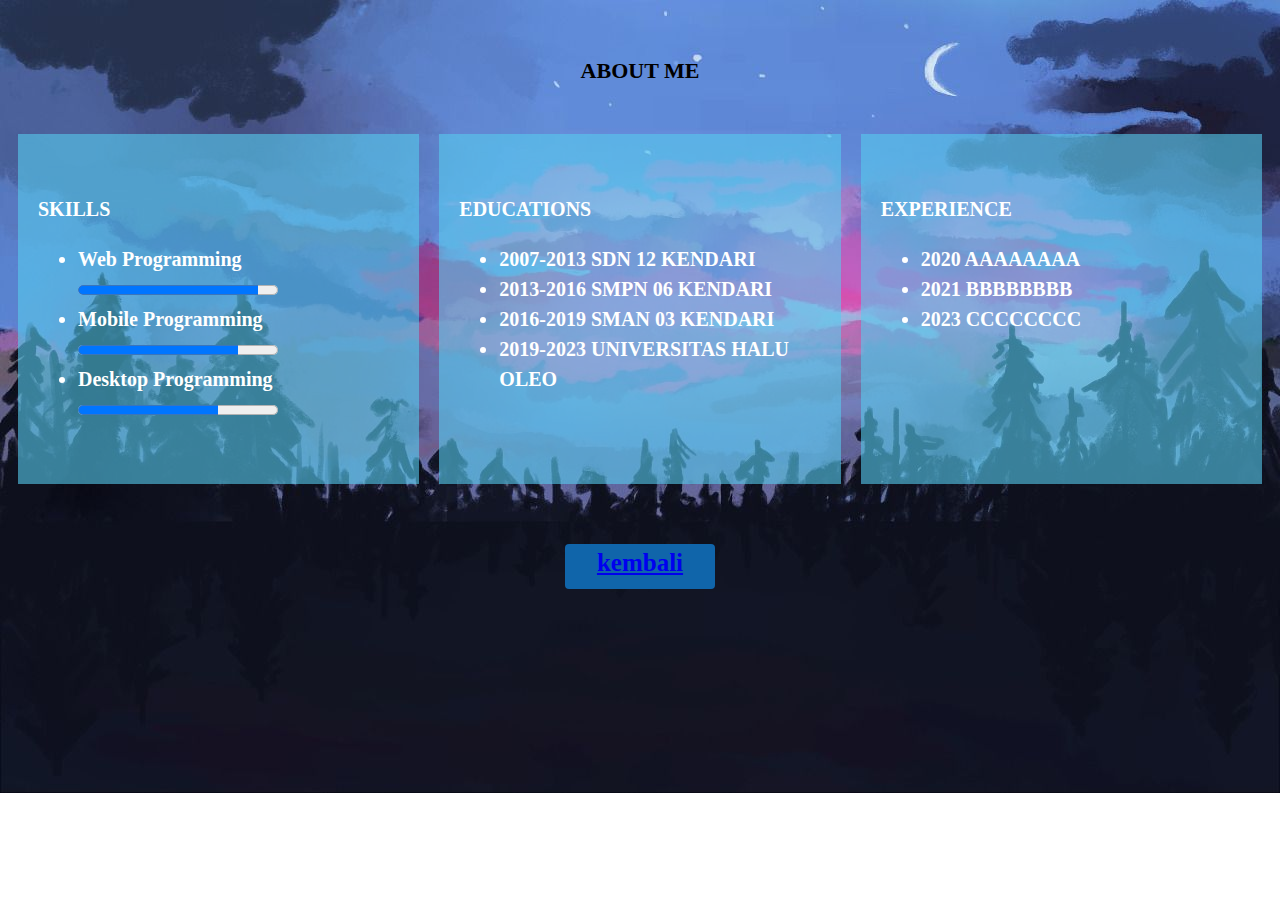
<file: about.html>
<!DOCTYPE html>
<html lang="en">
<head>
    <meta charset="UTF-8">
    <meta name="viewport" content="width=device-width, initial-scale=1.0">
    <meta http-equiv="X-UA-Compatible" content="ie=edge">
    <link rel="stylesheet" href="about.css">
    <title>about</title>
</head>
<body>
    <section class="about-container">
            <p style="font-size:22px; text-transform: uppercase; padding:0px; margin:0px"><b>ABOUT ME</p>
            <div class="about-body">
                <div class="about-box">
                    <h3 class="title">SKILLs</h3>
                    <ul>
                        <li>
                            Web Programming      <progress value="90" max="100"></progress>
                        </li>
                        <li>
                            Mobile Programming   <progress value="80" max="100"></progress>
                        </li>
                        <li>
                            Desktop Programming  <progress value="70" max="100"></progress>
                        </li>
                    </ul>
                </div>
                <div class="about-box">
                    <h3 class="title">EDUCATIONs</h3>
                    <ul>
                        <li>
                             2007-2013 SDN 12 KENDARI
                        </li>
                        <li>
                             2013-2016 SMPN 06 KENDARI
                        </li>
                        <li>
                             2016-2019 SMAN 03 KENDARI
                        </li>
                        <li>
                            2019-2023 UNIVERSITAS HALU OLEO
                        </li>
                    </ul>
                </div>
            <div class="about-box">
                    <h3 class="title">EXPERIENCE</h3>
                    <ul>
                        <li>
                            2020 AAAAAAAA
                        </li>
                        <li>
                            2021 BBBBBBBB
                        </li>
                        <li>
                            2023 CCCCCCCC
                        </li>
                    </ul>
                </div>
            </div>
            <div class="kmbli">
                    <a href="index.html">kembali</a>
            </div>
        </section>  
</body>
</html>
</file>
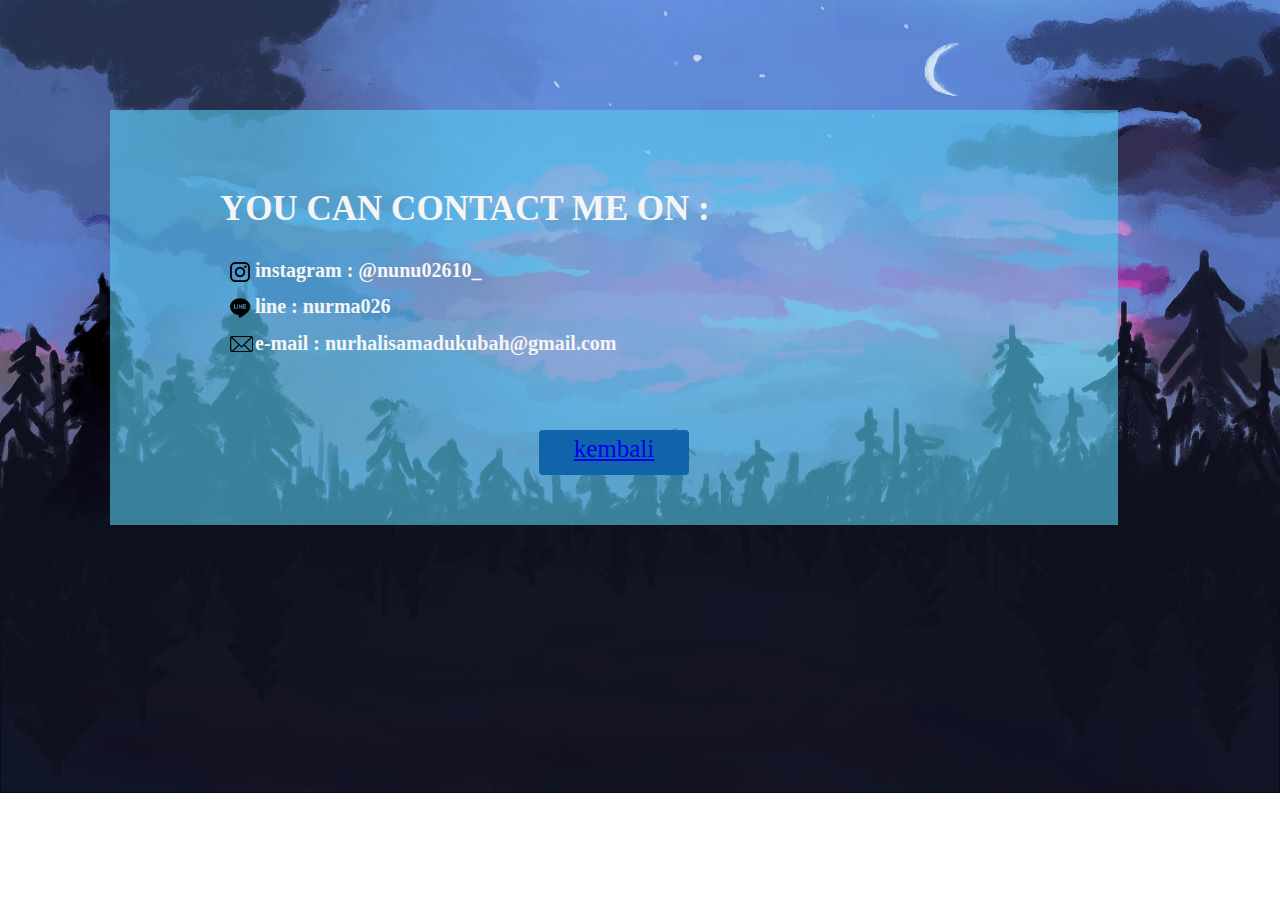
<file: contact.html>
<!DOCTYPE html>
<html lang="en">
<head>
    <meta charset="UTF-8">
    <meta name="viewport" content="width=device-width, initial-scale=1.0">
    <meta http-equiv="X-UA-Compatible" content="ie=edge">
    <link rel="stylesheet" href="contact.css">
    <title>contact</title>
</head>
<link>
<body>
    <div class="nur">
        <H2>YOU CAN CONTACT ME ON : </H2>
        <ul>
            <p>
           <h1 class="ig"> instagram : @nunu02610_ </h1>
            </p>
            <p>
            <h1 class="line"> line : nurma026</h1>
            </p>
            <p>
            <h1 class="email"> e-mail : nurhalisamadukubah@gmail.com</h1>
            </p>
        </ul>
        <div class="kmbli">
                <a href="index.html">kembali</a>
        </div>
    </div>

</body>
</html>
</file>
<file: about.css>
body {
    background-image: url(bg3.jpg);
    background-repeat: no-repeat;
    background-size: cover;
    background-position: top;
}
.about-container {
    font-family: kristen itc;
    width: 100%;
    text-align: center;
    padding: 50px 0;
}

.about-body {
    justify-content: center;
    display: flex;
    /* padding: 20px !important; */
}

.about-box {
    font-family: kristen itc;
    font-size: 20px;
    line-height: 1.5;
    width: 400px;
    padding: 40px 20px;
    /* border: solid 1px gray; */
    margin: 50px 10px;
    text-align: left;
    background-color: rgba(87, 203, 238, 0.6);
    color: white;
}

.title {
    font-size: 20px !important;
    text-transform: uppercase;
    margin-bottom: 14px;
}

.kmbli{
    font-family: kristen itc;
    font-size: 25px;
    color: rgb(16, 101, 170);
    text-align: center;
    cursor: pointer;
    color: white;
    background: rgb(16, 101, 170);
    width: 150px;
    height: 40px;
    border-radius: 4px;
    border: none;
    padding-top: 5px;
    margin: auto;
    margin-top: 10px;
}
.kmbli:hover{
    background: rgb(91, 129, 255);
}
</file>
<file: contact.css>
.nur{
    color: whitesmoke;
    background-color: rgba(87, 203, 238, 0.6);
    width: 80%;
    padding: 50px 80px;
    font-family: kristen itc;
    font-size: 10px;
}
body{
    background-image: url(bg3.jpg);
    background-repeat: no-repeat;
    background-size: cover;
    background-position: top;
    margin: auto;
    padding: 110px 110px;
}
h2{
    color : whitesmoke;
    font-family: kristen itc;
    font-size: 35px;
    margin-bottom: 30px;
    padding-left: 30px;
}
.ig{
    background-image: url(ig.png);
    background-repeat: no-repeat;
    padding-left: 25px !important;
    background-size: 20px;
    background-position-y: 3px;
}
.line{
    background-image: url(line.png);
    background-repeat: no-repeat;
    padding-left: 25px !important;
    background-size: 20px;
    background-position-y: 3px;
}
.email{
    background-image: url(email.png);
    background-repeat: no-repeat;
    padding-left: 25px !important;
    background-size: 23px;
    background-position-y: 4px;
}
.kmbli{
    font-family: kristen itc;
    font-size: 25px;
    color: rgb(16, 101, 170);
    text-align: center;
    cursor: pointer;
    color: white;
    background: rgb(16, 101, 170);
    width: 150px;
    height: 40px;
    border-radius: 4px;
    border: none;
    padding-top: 5px;
    margin: auto;
    margin-top: 75px;
}
.kmbli:hover{
    background: rgb(91, 129, 255);
}
</file>
